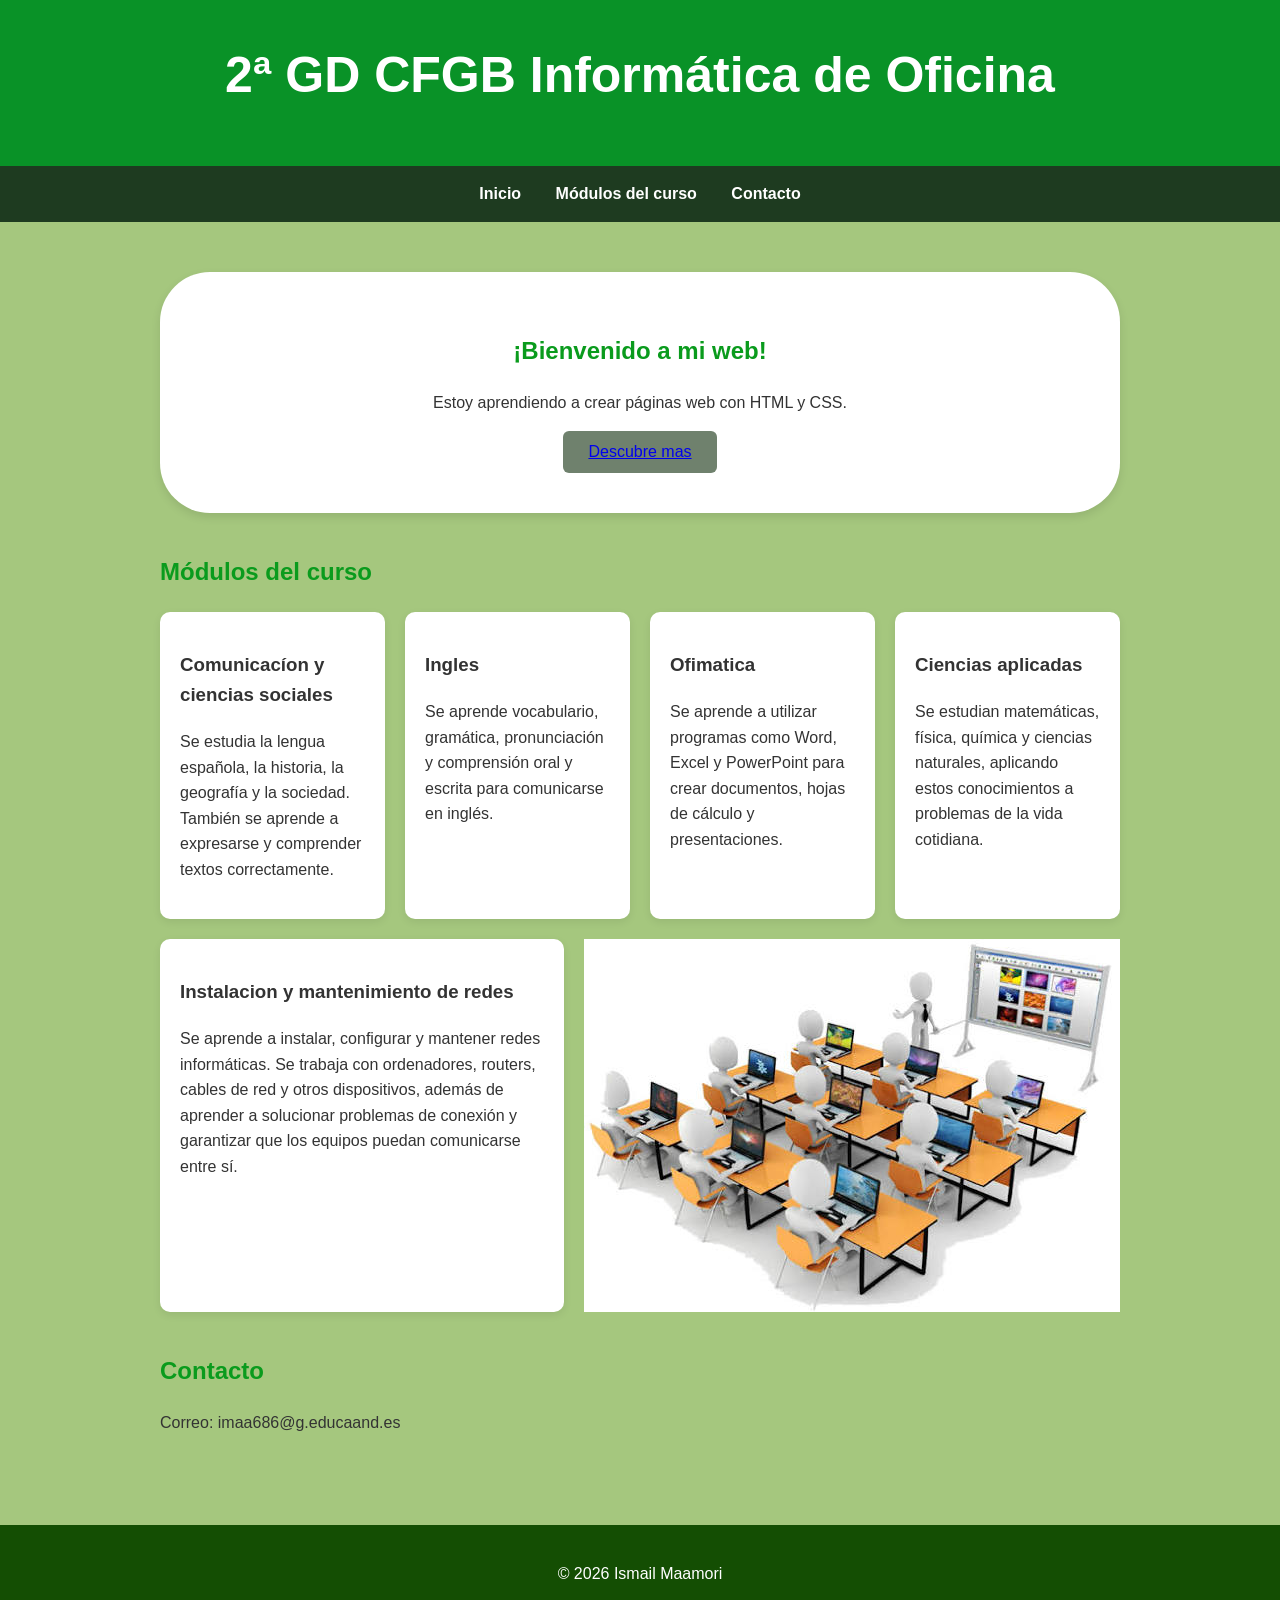
<file: index.html>
<!DOCTYPE html>

<html lang="es">

<head>

    <meta charset="UTF-8">

    <meta name="viewport" content="width=device-width, initial-scale=1.0">

    <title>2ª GD CFGB Informática de Oficina</title>

    <link rel="stylesheet" href="estilo.css">

</head>

<body>

    <header>

        <h1>2ª GD CFGB Informática de Oficina</h1>

        <p></p>

    </header>

    <nav>

        <a href="#inicio">Inicio</a>

        <a href="#sobre-mi">Módulos del curso</a>

        <a href="#contacto">Contacto</a>

    </nav>

    <main>

        <section id="inicio" class="presentacion">

            <h2>¡Bienvenido a mi web!</h2>

            <p>Estoy aprendiendo a crear páginas web con HTML y CSS.</p>

            <button> 
                <a href="https://sites.google.com/g.educaand.es/telepizzawebcom/inicio" class="mi-boton">Descubre mas</a> 
            </button>

        </section>

        <section id="sobre-mi">

            <h2>Módulos del curso</h2>

            <div class="tarjetas">

                <article class="tarjeta">

                    <h3>Comunicacíon y ciencias sociales</h3>

                    <p>Se estudia la lengua española, la historia, la geografía y la sociedad. También se aprende a expresarse y comprender textos correctamente.</p>

                </article>

                 <article class="tarjeta">

                    <h3>Ingles</h3>

                    <p>Se aprende vocabulario, gramática, pronunciación y comprensión oral y escrita para comunicarse en inglés.</p>

                </article>

                 <article class="tarjeta">

                    <h3>Ofimatica</h3>

                    <p>Se aprende a utilizar programas como Word, Excel y PowerPoint para crear documentos, hojas de cálculo y presentaciones.</p>

                </article>

                <article class="tarjeta">

                    <h3>Ciencias aplicadas</h3>

                    <p>Se estudian matemáticas, física, química y ciencias naturales, aplicando estos conocimientos a problemas de la vida cotidiana.</p>

                </article>

                <article class="tarjeta">

                    <h3>Instalacion y mantenimiento de redes</h3>

                    <p>Se aprende a instalar, configurar y mantener redes informáticas. Se trabaja con ordenadores, routers, cables de red y otros dispositivos, además de aprender a solucionar problemas de conexión y garantizar que los equipos puedan comunicarse entre sí.</p>

                </article>
                    <img src="clase.jpg" alt="Clase">
            </div>

        </section>

        <section id="contacto">

            <h2>Contacto</h2>

            <p>Correo: imaa686@g.educaand.es</p>

        </section>

    </main>

    <footer>

        <p>© 2026 Ismail Maamori</p>

    </footer>

</body>

</html>
</file>
<file: estilo.css>
/* Estilos generales */

* {

    box-sizing: border-box;

}

body {

    font-family: Arial, sans-serif;

    margin: 0;

    background-color: #a5c77e;

    color: #333;

    line-height: 1.6;

}

/* Cabecera */

header {

    background-color: #099227;

    color: white;

    text-align: center;

    padding: 35px 20px;

}

header h1 {

    margin: 0;

    font-size: 50px;

}

/* Menú de navegación */

nav {

    background-color: #1e3b20;

    text-align: center;

    padding: 15px;

}

nav a {

    color: white;

    text-decoration: none;

    margin: 0 15px;

    font-weight: bold;

}

nav a:hover {

    color: #93c5fd;

}

/* Contenido principal */

main {

    max-width: 1000px;

    margin: 30px auto;

    padding: 20px;

}

section {

    margin-bottom: 40px;

}

h2 {

    color: #0a9b1d;

}

/* Presentación */

.presentacion {

    background-color: white;

    text-align: center;

    padding: 40px 20px;

    border-radius: 50px;

    box-shadow: 0 4px 10px rgba(0, 0, 0, 0.1);

}

/* Botón */

button {

    background-color: #6f816d;

    color: white;

    border: none;

    padding: 12px 25px;

    border-radius: 6px;

    cursor: pointer;

    font-size: 16px;

}

button:hover {

    background-color: #0a6e20;

}

/* Tarjetas */

.tarjetas {

    display: flex;

    gap: 20px;

    flex-wrap: wrap;

}

.tarjeta {

    flex: 1;

    min-width: 200px;

    background-color: white;

    padding: 20px;

    border-radius: 10px;

    box-shadow: 0 3px 8px rgba(0, 0, 0, 0.08);

    transition: transform 0.3s;

}

.tarjeta:hover {

    transform: translateY(-5px);

}

/* Pie de página */

footer {

    background-color: #144e03;

    color: white;

    text-align: center;

    padding: 20px;

}

/* Adaptación a móviles */

@media (max-width: 600px) {

    header h1 {

        font-size: 28px;

    }

    nav a {

        display: inline-block;

        margin: 5px 8px;

    }

    .tarjetas {

        flex-direction: column;

    }

}
</file>
